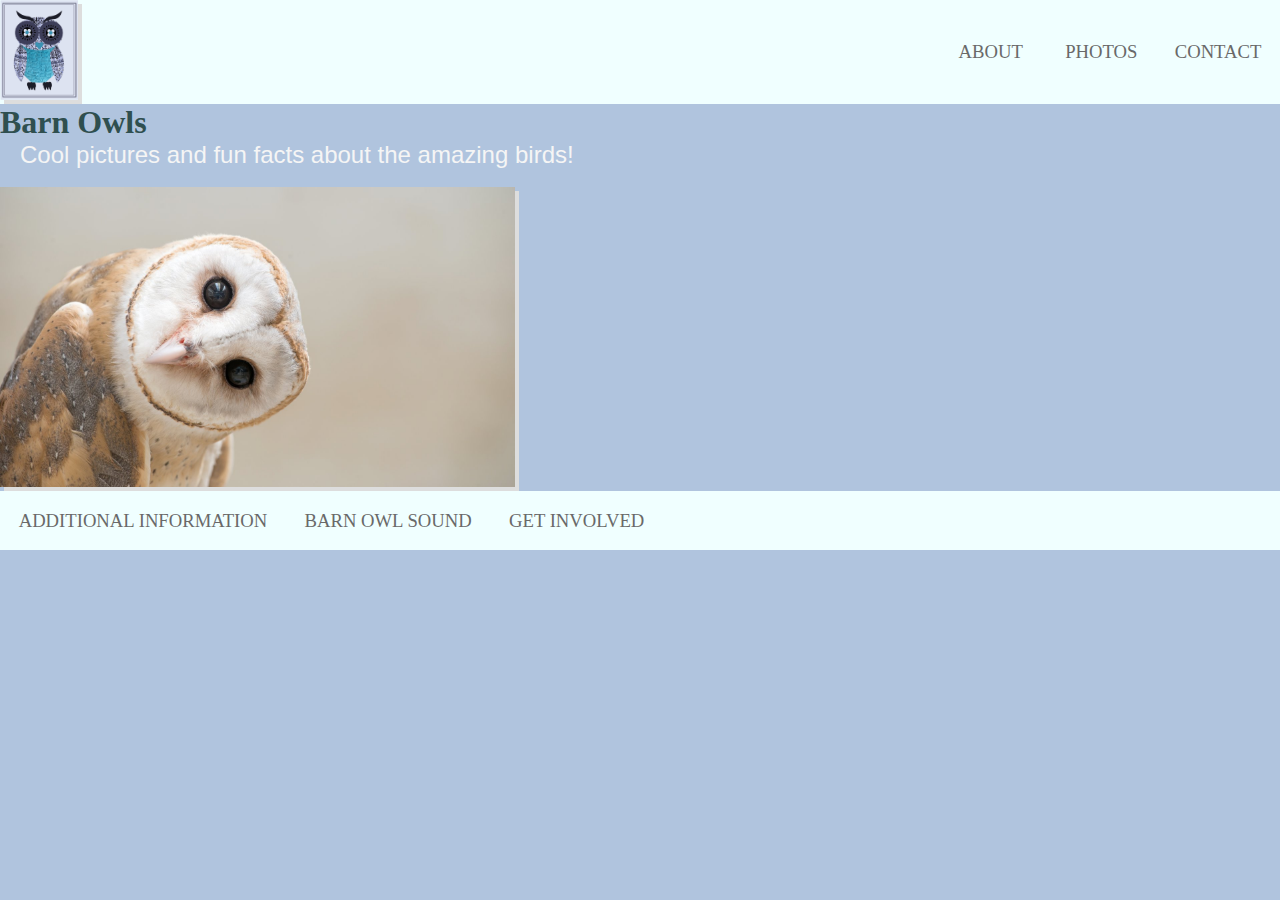
<file: index.html>
<!DOCTYPE html>

<html lang="en">
    
<head>
    <meta charset="utf-8">
    <title>Barn Owls</title>
    <link rel="stylesheet" href="css/styles.css">
    <link rel="stylesheet" href="css/flexboxlayout.css">
    
    <style>
        h1 {
            color: darkslategray;
            font-weight:600;
        }
        h2 {
            font-weight: 100;
            margin-left: 20px;
        }
        img {
            box-shadow: 4px 4px #dddddd;
            height: 300px;
        }
     </style>
    </head>
    
    <body>
        
        <header>
            
    <a href="index.html"> <img src="images/logo.png" alt="blue and purple graphic design owl logo" id="margin-height" class="logo"></a>
        <nav>
            <ul>
               <li><a href="about.html" style="margin-right: 5px;">About</a></li>
                <li><a href="Photos.html">Photos</a></li>
                <li><a href="form.html">Contact</a></li>
            </ul>
            </nav>
                
        </header>
        
        <main>
            
   <h1>Barn Owls</h1> 
           
   <h2>Cool pictures and fun facts about the amazing birds!</h2><br>
        
         <a href="images/shutterstock_379547776.jpg" target="_blank"> <img src="images/shutterstock_379547776.jpg" alt="barn owl with tilted head looking at you"></a>
        </main>
        
    <footer>
        <nav>
        <ul>
             <li> <a href="https://www.audubon.org/field-guide/bird/barn-owl" target="_blank">Additional information</a> </li>
             <li> <a href="https://www.youtube.com/watch?v=YwG15rXTdCI" target="_blank">Barn Owl Sound</a></li>
            <li> <a href="https://www.barnowltrust.org.uk/barn-owl-facts/encourage-wild-barn-owls/" target="_blank">Get Involved</a></li>
         </ul>
        </nav>
    </footer>
        
    </body>
    
    
</html>
</file>
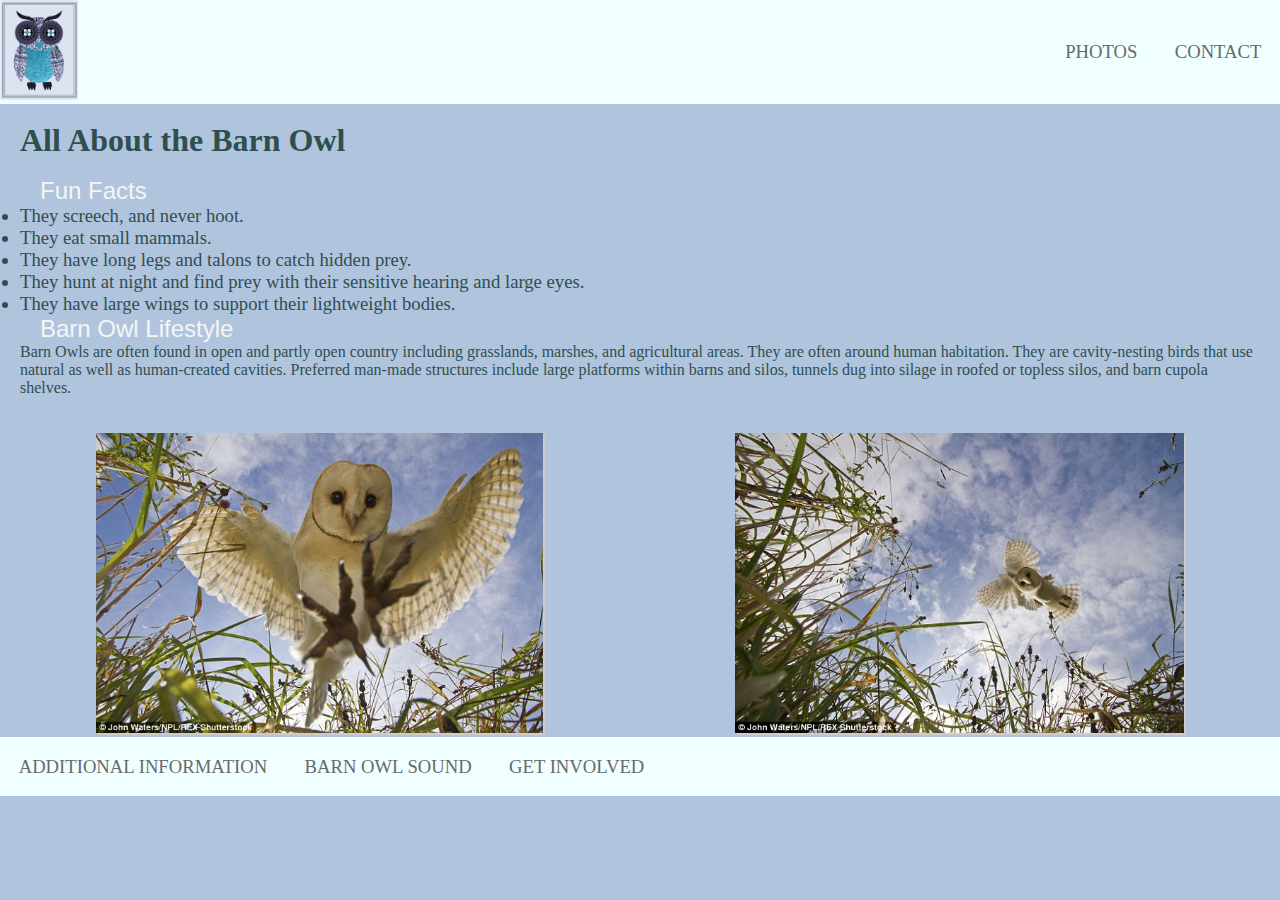
<file: about.html>
<!DOCTYPE html>

<html lang="en">
    
<head>
    <meta charset="utf-8">
    <title>Barn Owls</title>
    <link rel="stylesheet" href="css/styles.css">
    <link rel="stylesheet" href="css/flexboxlayout.css">
    
   <style>
     h1 {
         color: darkslategray;
         font-weight:600;
     }
       h2 {
           font-weight: 500;
           margin-left: 40px;
       }
       li {
           color: darkslategray;
       }
   </style>
    
    </head>
    
    <body>
        <header>
            
    <a href="index.html"> <img src="images/logo.png" alt="blue and purple graphic design owl logo" id="margin-height"> </a> 
        <nav>
            <ul>
                <li><a href="Photos.html">Photos</a></li>
                <li><a href="form.html">Contact</a></li>
            </ul>
            </nav>
           
        </header>  
        
        <main>
    <br><h1 style="margin-left: 20px;">All About the Barn Owl</h1><br>
        
        <h2>Fun Facts</h2>
        
        <ul style="margin-left: 20px">
        <li>They screech, and never hoot.</li>
        <li>They eat small mammals.</li>    
        <li>They have long legs and talons to catch hidden prey.</li>
        <li>They hunt at night and find prey with their sensitive hearing and large eyes.</li> 
        <li>They have large wings to support their lightweight bodies.</li>
        </ul>
        
        <h2>Barn Owl Lifestyle</h2>
        <p style="margin-right: 20px; margin-left: 20px">Barn Owls are often found in open and partly open country including grasslands, marshes, and agricultural areas. They are often around human habitation. They are cavity-nesting birds that use natural as well as human-created cavities. Preferred man-made structures include large platforms within barns and silos, tunnels dug into silage in roofed or topless silos, and barn cupola shelves.</p><br><br>
        

            <div class="mainitems">
         <a href="images/owlhunting.jpg" target="_blank"> <img src="images/owlhunting.jpg" alt="barn owl catching prey" class="aboutpics"></a> 
           
        <a href="images/owlhunt2.jpg" target="_blank"> <img src="images/owlhunt2.jpg" alt="barn owl in flight" class="aboutpics"></a> 
        </div>

        </main>
        
     <footer>
         <nav>
         <ul>
             <li> <a href="https://www.audubon.org/field-guide/bird/barn-owl" target="_blank">Additional information</a> </li>
             <li> <a href="https://www.youtube.com/watch?v=YwG15rXTdCI" target="_blank">Barn Owl Sound</a></li>
             <li> <a href="https://www.barnowltrust.org.uk/barn-owl-facts/encourage-wild-barn-owls/" target="_blank">Get Involved</a></li>
         </ul>
         </nav>
    </footer>
    
    </body>
   
</html>
</file>
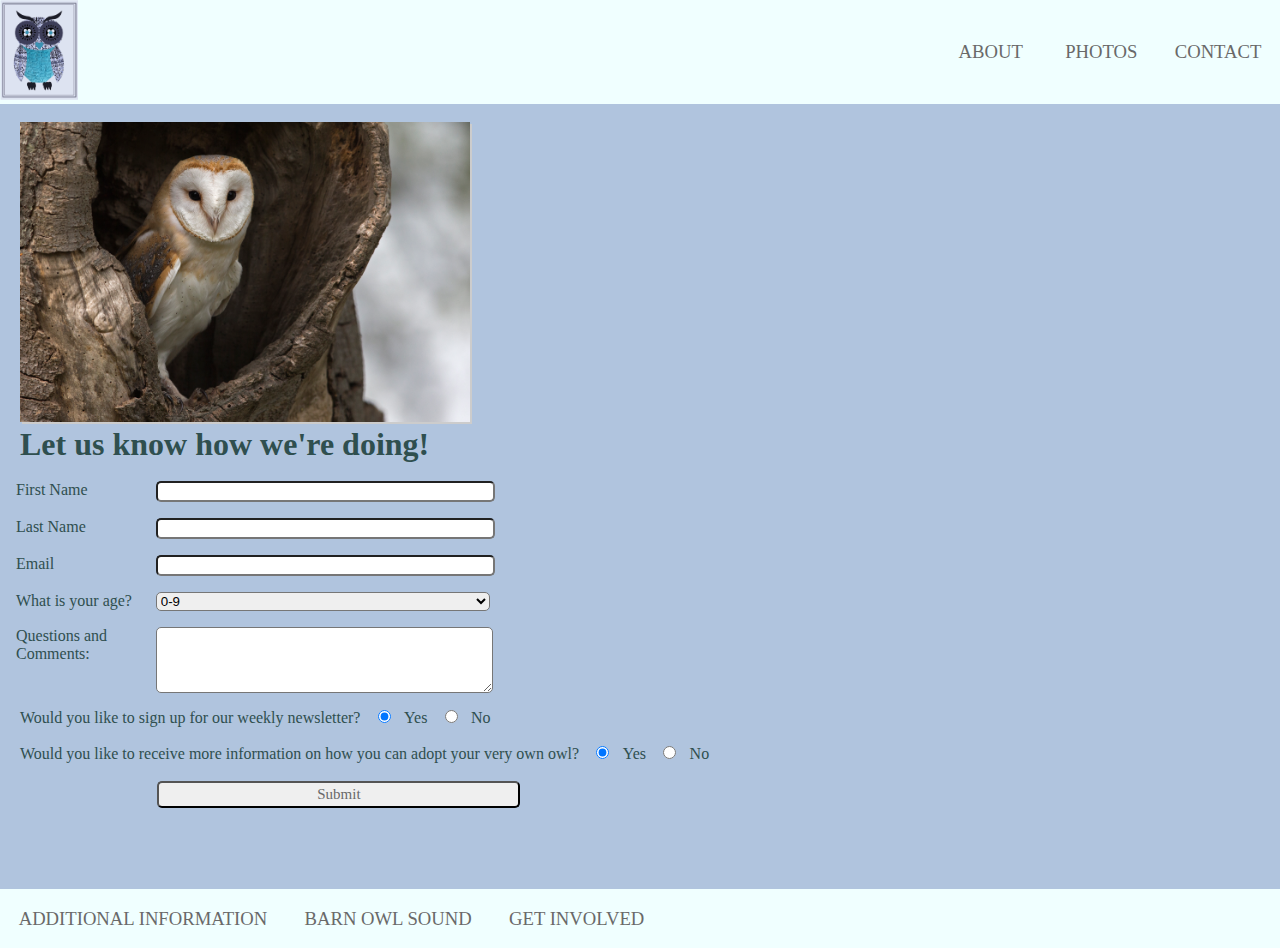
<file: form.html>
<!DOCTYPE html>

<html lang="en">
    
<head>
    <meta charset="utf-8">
    <title>Barn Owls</title>
    <link rel="stylesheet" href="css/styles.css">
    <link rel="stylesheet" href="css/flexboxlayout.css">
    
    <style>
       h1 {
            color: darkslategray;
            font-weight:600;
           margin-left: 20px;
        }
        .radiobutton {
            color: darkslategray;
        }

    </style>
    
</head>
    
<body>
    
    <header>
       <a href="index.html"> <img src="images/logo.png" alt="blue and purple graphic design owl logo" id="margin-height" class="logo"></a>
        <nav>
            <ul>
               <li><a href="about.html" style="margin-right: 5px;">About</a></li>
                <li><a href="Photos.html">Photos</a></li>
                <li><a href="form.html">Contact</a></li>
            </ul>
            </nav>
   </header>
    
    <main>
        <br>
         <a href="images/barnowlintree.jpg" target="_blank"> <img src="images/barnowlintree.jpg" alt="barn owl in tree" class="aboutpics" id="owltree"></a> 
        <h1>Let us know how we're doing!</h1><br>
      <form>
          <p>
          <label for="firstname">First Name </label>
            <input type="text" name="firstname" id="firstname">
          </p>
        <p>
           <label for="lastname">Last Name </label>
            <input type="text" name="lastname" id="lastname"> 
          </p>
        <p>
            <label for="email">Email </label>
            <input type="email" name="email" id="email">
          </p>
          <p>
              <label for="Age"> What is your age?</label>
              <select name="Age" id="Age">
              <option value="0-9">0-9</option>
                  <option value="10-19">10-19</option>
                  <option value="20-39">20-39</option>
                  <option value="40-59">40-59</option>
                  <option value="60+">60+</option>
              </select>
          </p>
          <p>
          <label for="comments">Questions and Comments:</label>
              <textarea name="comments" id="comments" rows="4" cols="40"></textarea>
          </p>
          <div class="radiobutton">
          <label for="newsletter">Would you like to sign up for our weekly newsletter?</label>
            <input type="radio" name="newsletter" id="newsletter" value="Yes" checked>Yes
            <input type="radio" name="newsletter" value="No">No
         </div><br>
        <div class="radiobutton">
          <label for="adoptanowl">Would you like to receive more information on how you can adopt your very own owl?</label>
            <input type="radio" name="adoptanowl" id="adoptanowl" value="Yes" checked>Yes
            <input type="radio" name="adoptanowl" value="No">No
         </div><br>
         
        <p>
          <label for="submit"></label>
            <input type="submit" value="Submit" id="submit">
        </p>
          <br>
</form>
     </main>

    <footer>
         <nav>
         <ul>
             <li> <a href="https://www.audubon.org/field-guide/bird/barn-owl" target="_blank">Additional information</a> </li>
             <li> <a href="https://www.youtube.com/watch?v=YwG15rXTdCI" target="_blank">Barn Owl Sound</a></li>
             <li> <a href="https://www.barnowltrust.org.uk/barn-owl-facts/encourage-wild-barn-owls/" target="_blank">Get Involved</a></li>
         </ul>
         </nav>
    </footer>
    
    </body>
   
</html>
</file>
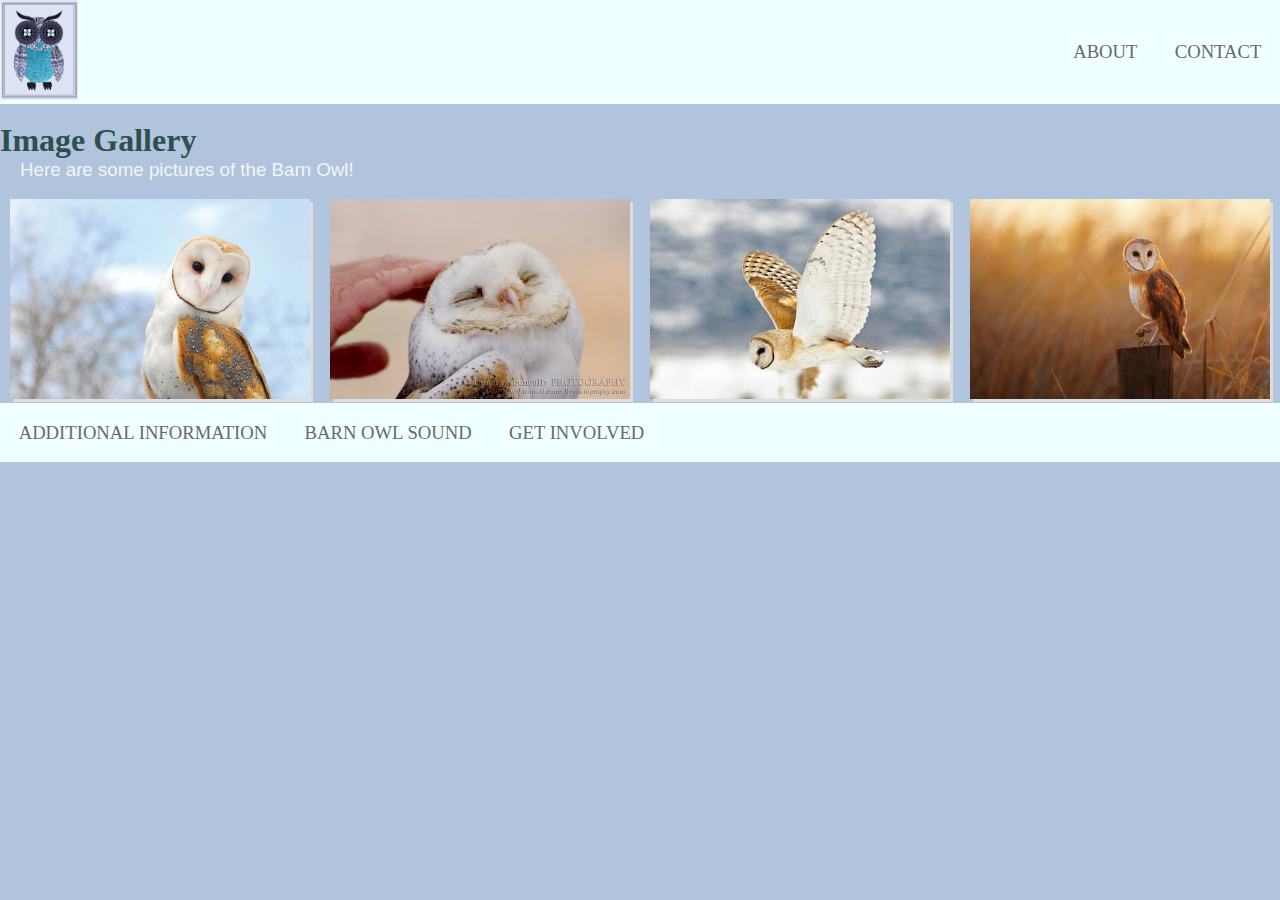
<file: Photos.html>
<!DOCTYPE html>

<html lang="en">
    
<head>
    <meta charset="utf-8">
    <title>Barn Owls</title>
    <link rel="stylesheet" href="css/styles.css">
    <link rel="stylesheet" href="css/flexboxlayout.css">

    <style>
        h1 {
            color: darkslategray;
        }

        h3 {
            font-family: sans-serif;
            font-weight: 400;
            color:whitesmoke;
            margin-left: 20px;
        }
    </style>


</head>

<body>
    <header>
        <a href="index.html"> <img src="images/logo.png" alt="blue and purple graphic design owl logo" id="margin-height"> </a>
        <nav>
            <ul>
                <li><a href="about.html">About</a></li>
                <li><a href="form.html">Contact</a></li>
            </ul>
        </nav>
    </header>

    <main><br>
        <h1>Image Gallery</h1>
        <h3>Here are some pictures of the Barn Owl!</h3><br>
        <div class="mainitems">
            <a href="images/barn-owl-2.jpg" target="_blank"> <img class="images" src="images/barn-owl-2.jpg" alt="barn owl looking at you"></a>
            <a href="images/barnowlsmile.jpg" target="_blank"> <img class="images" src="images/barnowlsmile.jpg" alt="smiling barn owl"></a>
            <a href="images/wings.jpg" target="_blank"> <img class="images" src="images/wings.jpg" alt="barn owl in flight"></a>
            <a href="images/BarnOwlSunset.jpg" target="_blank"> <img class="images" src="images/BarnOwlSunset.jpg" alt="barn owl on stump at sunset"></a>
        </div>
    </main>

    <footer>
        <nav>
            <ul>
                <li> <a href="https://www.audubon.org/field-guide/bird/barn-owl" target="_blank">Additional information</a> </li>
                <li> <a href="https://www.youtube.com/watch?v=YwG15rXTdCI" target="_blank">Barn Owl Sound</a></li>
                <li> <a href="https://www.barnowltrust.org.uk/barn-owl-facts/encourage-wild-barn-owls/" target="_blank">Get Involved</a></li>
            </ul>
        </nav>
    </footer>
</body>
    
</html>
</file>
<file: css/styles.css>
* {
    box-sizing: border-box;
}

.images {
    box-shadow: 3px 3px #dddddd;
    height: 200px;
    width: 300px;
}

.aboutpics {
    box-shadow: 2px 2px #cccccc;
    height: 300px;
}

#margin-height {
    margin-right: 20px;
    height: 100px;
}
h1 {
    font-family: cursive;
}

h2 {
    font-family: sans-serif;
    color:whitesmoke;
    }

p {
    color: darkslategray;
/*    background-color:azure;*/
}

ul {
/*    background-color:azure;*/
    font-size: 14pt
}

#owltree {
    margin-left: 20px;
}
</file>
<file: css/flexboxlayout.css>
* {
    box-sizing: border-box;
    margin: 0;
}

a {
    color: dimgray;
    transition: background-color .4s, color .4s;
    text-decoration: none;
    text-transform:uppercase;
}

a:hover {
    color:darkslategray;
}

ul {
    padding-left: 0;
}
body {
    height: 700px;
    flex-wrap: wrap;
    background-color:lightsteelblue;
    }


header {
    display:flex;
    background-color: azure;
    flex-direction: row;
    align-items: center;
}
header nav {
    flex: 1;
}
header nav ul {
    display: flex;
    justify-content: flex-end;
    align-items: center;
}
header nav li {
    list-style-type: none;
    padding: 1em;
}



main {
    display: flex;
    flex-wrap: wrap;
    flex-direction: column;
    flex: 1;
}
.mainitems {
    display: flex;
    justify-content: space-around;
    flex-wrap: wrap;
    flex: 1;
}



form p {
    display: flex;
margin-bottom: 1em;
    margin-left: 1em;
}
/*
form select {
    text-align: center;
}
*/
form label {
    flex-basis: 10%;
}

form input, textarea, select {
    flex: .3;
    margin: 0 1em;
    border-radius: 5px;
}

#submit {
   padding-left: 20px;
    padding-right: 20px;
    padding-bottom: 3px;
    padding-top: 3px;
    font-size: 15px;
    font-family:serif;
    color: dimgray;
}
/*
    #submit p:hover {
    color:darkslategray;
}
*/

.radiobutton {
    padding-left: 20px;
    color: dimgray;
}



footer {
    display: flex;
    flex-direction: row;
    background-color: azure;
    align-items: center;
}
footer nav {
    flex: 1;
}
footer nav ul {
    display: flex;
}
footer nav li {
    list-style-type: none;
    padding: 1em;
}



@media screen and (max-width: 30rem) {
    header,
    main,
    footer,
    form p {
        flex-direction: column;
    }
   
}
</file>
